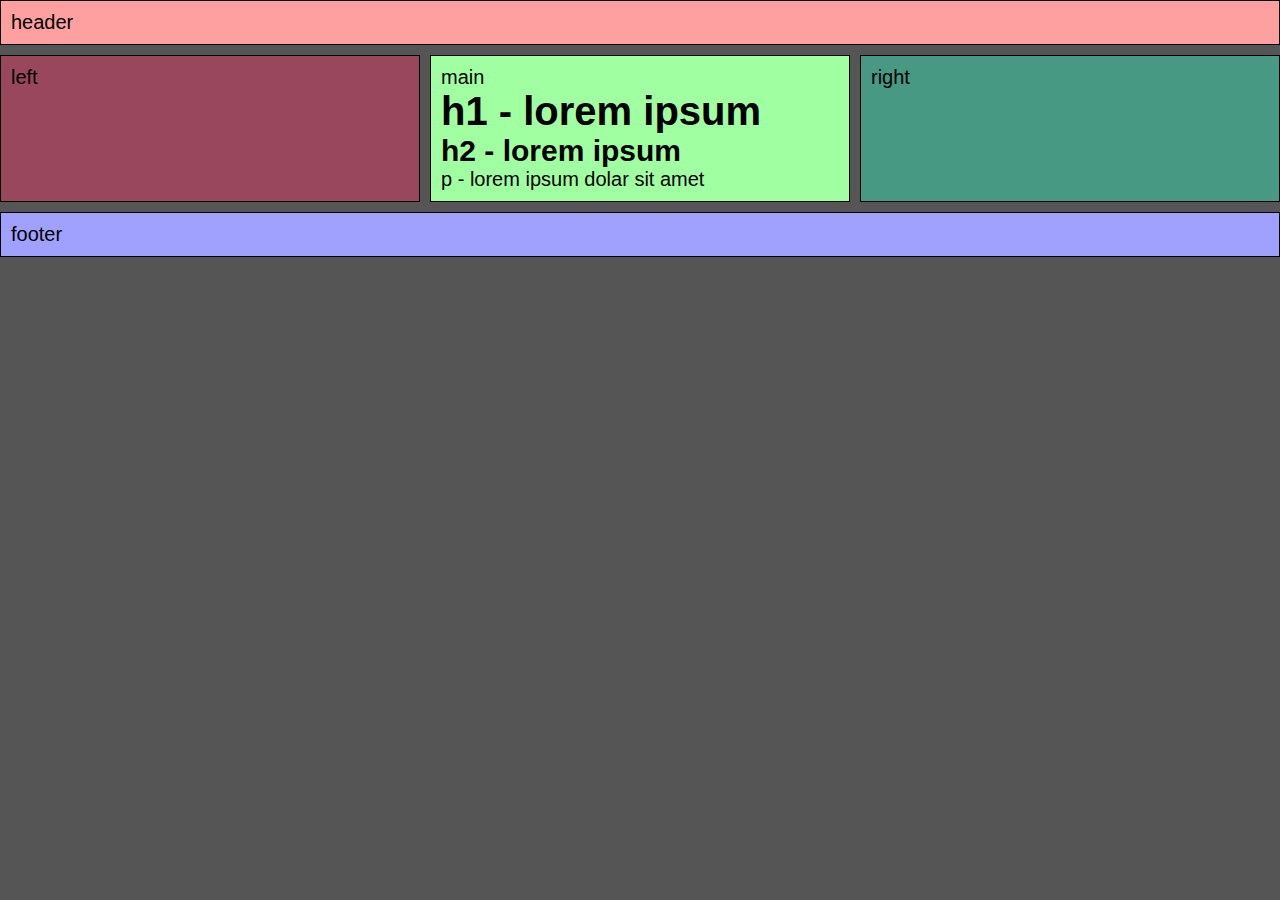
<file: grid/index.html>
<!doctype html>
<html lang="en">
  <head>
    <meta charset="UTF-8" />
    <meta http-equiv="X-UA-Compatible" content="IE=edge" />
    <meta name="viewport" content="width=device-width, initial-scale=1.0" />
    <link rel="stylesheet" href="index.css" />
    <title>title new</title>
  </head>

  <body>
    <div class="container">
      <header>header</header>
      <aside class="left">left</aside>
      <main>
        main
        <h1>h1 - lorem ipsum</h1>
        <h2>h2 - lorem ipsum</h2>
        <p>p - lorem ipsum dolar sit amet</p>
      </main>
      <aside class="right">right</aside>
      <footer>footer</footer>
    </div>
  </body>
</html>
</file>
<file: grid/index.css>
*,
*:after,
*:before {
  box-sizing: border-box;
  margin: 0;
  padding: 0;
}

html {
  font-size: calc(15px + 0.390625vw);
  height: 100%;
}

body {
  background-color: #555555;
  font-family: "Roboto", "Helvetica Neue", "Helvetica", "Arial", sans-serif;
  display: flex;
  justify-content: top;
  flex-direction: column;
  align-items: center;
  height: 100%;
}

header {
  grid-area: header;
}

footer {
  grid-area: footer;
}

aside.left {
  grid-area: left;
}

aside.right {
  grid-area: right;
}

main {
  grid-area: main;
}


h1 {
  font-size: 2em;
}

h2 {
  font-size: 1.5em;
}

p {
  font-size: 1em;
}

.container {
  display: grid;
  grid-template-columns: minmax(0, 1fr);
  grid-template-areas: "header" "left" "main" "right" "footer";
  column-gap: .5rem;
  row-gap: .5rem;
  width: 100%;
  /* height: 100vh; */
}

@media (min-width: 40rem) {
  .container {  
    grid-template-columns: repeat(3, minmax(0, 1fr));
    grid-template-rows: 0fr 1fr 0fr;
    grid-auto-flow: row;
    grid-template-areas:
      "header header header"
      "left main right"
      "footer footer footer";
  }
}

.container > * {
  border: 1px solid black;
  padding: .5rem;
}

.container > header {
  background-color: #ffa0a0;
}

.container > main {
  background-color: #a0ffa0;
}

.container > footer {
  background-color: #a0a0ff;
}

.container > aside.left {
  background-color: #99475d;
}

.container > aside.right {
  background-color: #479983;
}
</file>
